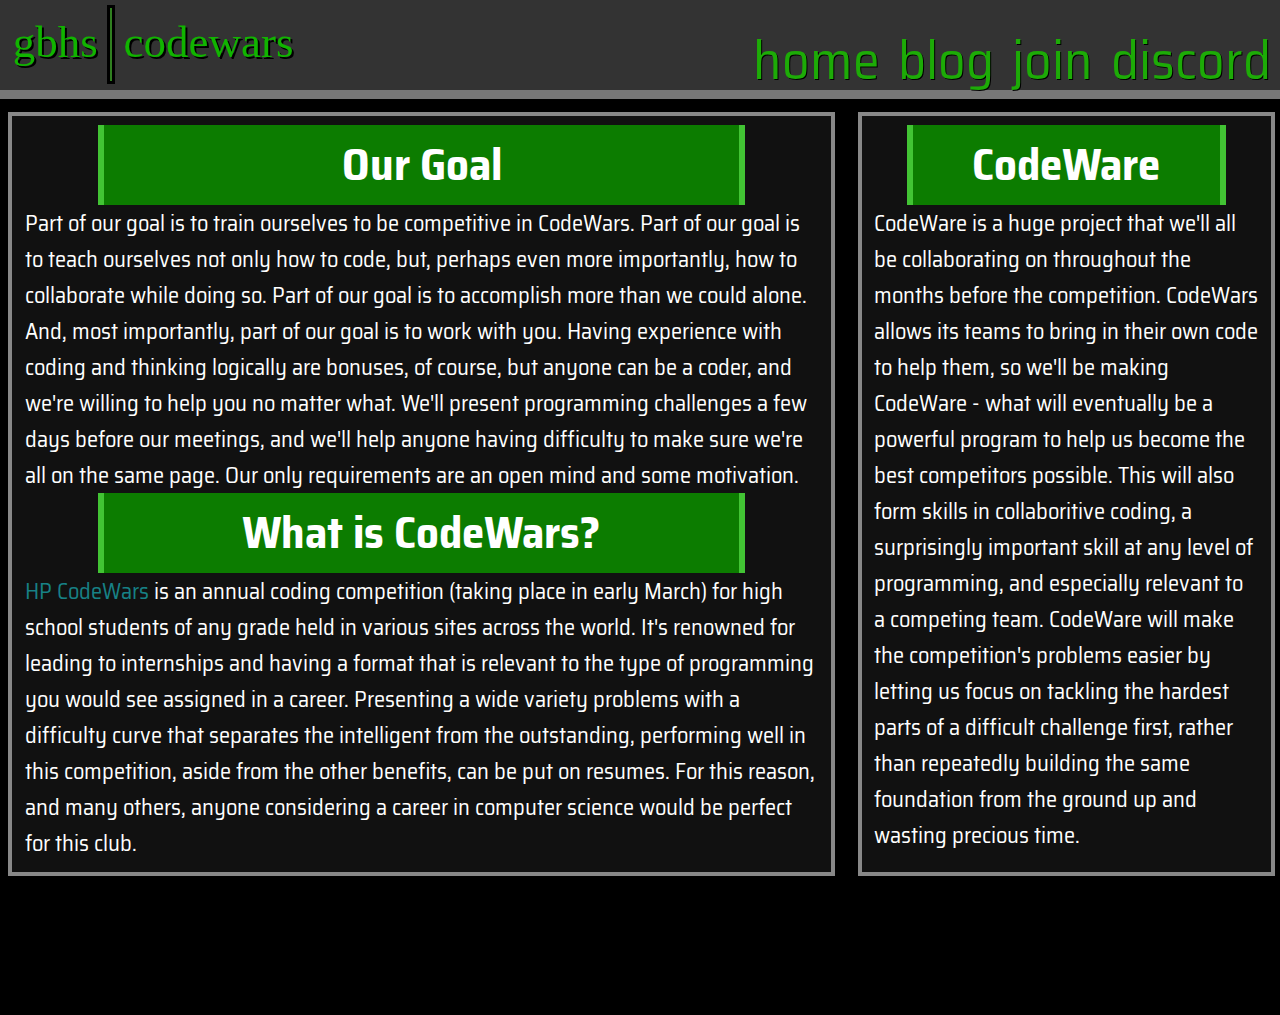
<file: index.html>
<!DOCTYPE html>
<html style="margin:none">
  <head>
    <title>GBHS | CodeWars | Home</title>
    <link rel="stylesheet" href="header.css">
    <link rel="stylesheet" href="index.css">
    <link href="https://fonts.googleapis.com/css?family=Saira+Semi+Condensed|Ubuntu+Condensed" rel="stylesheet">
    <link rel="icon" type="image/png" href="logo.png">
  </head>
  <body style="height:100vh;width:100vw;margin:none;background-color:#000;padding:none;padding-top:11vh;overflow:hidden">
    <div id="header">
      <div id="logo">
        <div id="gbhs" class="section">gbhs</div>
        <div id="divider" class="section"></div>
        <div id="codewars" class="section">codewars</div>
      </div>
      <div id="link-container">
        <a href="https://gbhscodewars.github.io"><div class="link">home</div></a>
        <a href="https://gbhscodewars.github.io/blog"><div class="link">blog</div></a>
        <a href="https://gbhscodewars.github.io/join"><div class="link">join</div></a>
        <a href="https://discord.gg/CqZaCbP"><div class="link">discord</div></a>
      </div>
    </div>
    
    <div class="container" id="container-main">
      <h1>Our Goal</h1>
      Part of our goal is to train ourselves to be competitive in CodeWars. Part of our goal is to teach ourselves not only how to code, but, perhaps even more importantly, how to collaborate while doing so. Part of our goal is to accomplish more than we could alone. And, most importantly, part of our goal is to work with you. Having experience with coding and thinking logically are bonuses, of course, but anyone can be a coder, and we're willing to help you no matter what. We'll present programming challenges a few days before our meetings, and we'll help anyone having difficulty to make sure we're all on the same page. Our only requirements are an open mind and some motivation.
      <h1>What is CodeWars?</h1>
      <a href="http://hpcodewars.org">HP CodeWars</a> is an annual coding competition (taking place in early March) for high school students of any grade held in various sites across the world. It's renowned for leading to internships and having a format that is relevant to the type of programming you would see assigned in a career. Presenting a wide variety problems with a difficulty curve that separates the intelligent from the outstanding, performing well in this competition, aside from the other benefits, can be put on resumes. For this reason, and many others, anyone considering a career in computer science would be perfect for this club. 
    </div>
    <div class="container" id="container-right">
      <h1>CodeWare</h1>
      CodeWare is a huge project that we'll all be collaborating on throughout the months before the competition. CodeWars allows its teams to bring in their own code to help them, so we'll be making CodeWare - what will eventually be a powerful program to help us become the best competitors possible. This will also form skills in collaboritive coding, a surprisingly important skill at any level of programming, and especially relevant to a competing team. CodeWare will make the competition's problems easier by letting us focus on tackling the hardest parts of a difficult challenge first, rather than repeatedly building the same foundation from the ground up and wasting precious time.
    </div>
  </body>
</html>
</file>
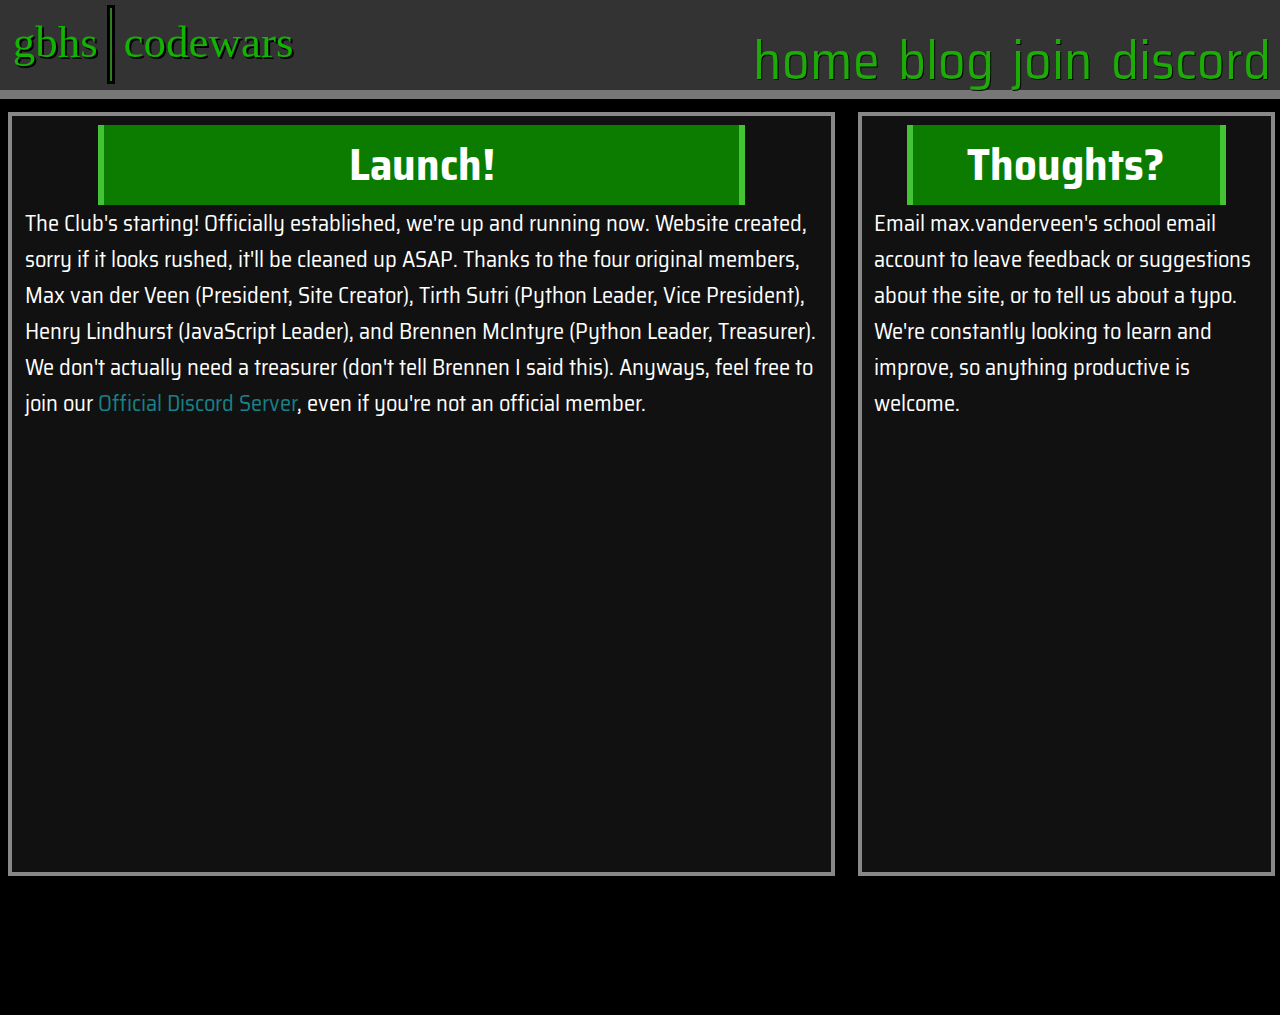
<file: blog.html>
<!DOCTYPE html>
<html>
  <head>
    <title>GBHS | CodeWars | Blog</title>
    <link rel="stylesheet" href="header.css">
    <link rel="stylesheet" href="index.css">
    <link href="https://fonts.googleapis.com/css?family=Saira+Semi+Condensed|Ubuntu+Condensed" rel="stylesheet">
    <link rel="icon" type="image/png" href="logo.png">
  </head>
  <body style="height:100vh;width:100vw;margin:none;background-color:#000;padding:none;padding-top:11vh;overflow:hidden">
    <div id="header">
      <div id="logo">
        <div id="gbhs" class="section">gbhs</div>
        <div id="divider" class="section"></div>
        <div id="codewars" class="section">codewars</div>
      </div>
      <div id="link-container">
        <a href="https://gbhscodewars.github.io"><div class="link">home</div></a>
        <a href="https://gbhscodewars.github.io/blog"><div class="link">blog</div></a>
        <a href="https://gbhscodewars.github.io/join"><div class="link">join</div></a>
        <a href="https://discord.gg/CqZaCbP"><div class="link">discord</div></a>
      </div>
    </div>
    
    <div class="container" id="container-main">
      <h1>Launch!</h1>
      The Club's starting! Officially established, we're up and running now. Website created, sorry if it looks rushed, it'll be cleaned up ASAP. Thanks to the four original members, Max van der Veen (President, Site Creator), Tirth Sutri (Python Leader, Vice President), Henry Lindhurst (JavaScript Leader), and Brennen McIntyre (Python Leader, Treasurer). We don't actually need a treasurer (don't tell Brennen I said this). Anyways, feel free to join our <a href="https://discord.gg/CqZaCbP">Official Discord Server</a>, even if you're not an official member.
      
    </div>
    <div class="container" id="container-right">
      <h1>Thoughts?</h1>
      Email max.vanderveen's school email account to leave feedback or suggestions about the site, or to tell us about a typo. We're constantly looking to learn and improve, so anything productive is welcome.
    </div>
  </body>
</html>
</file>
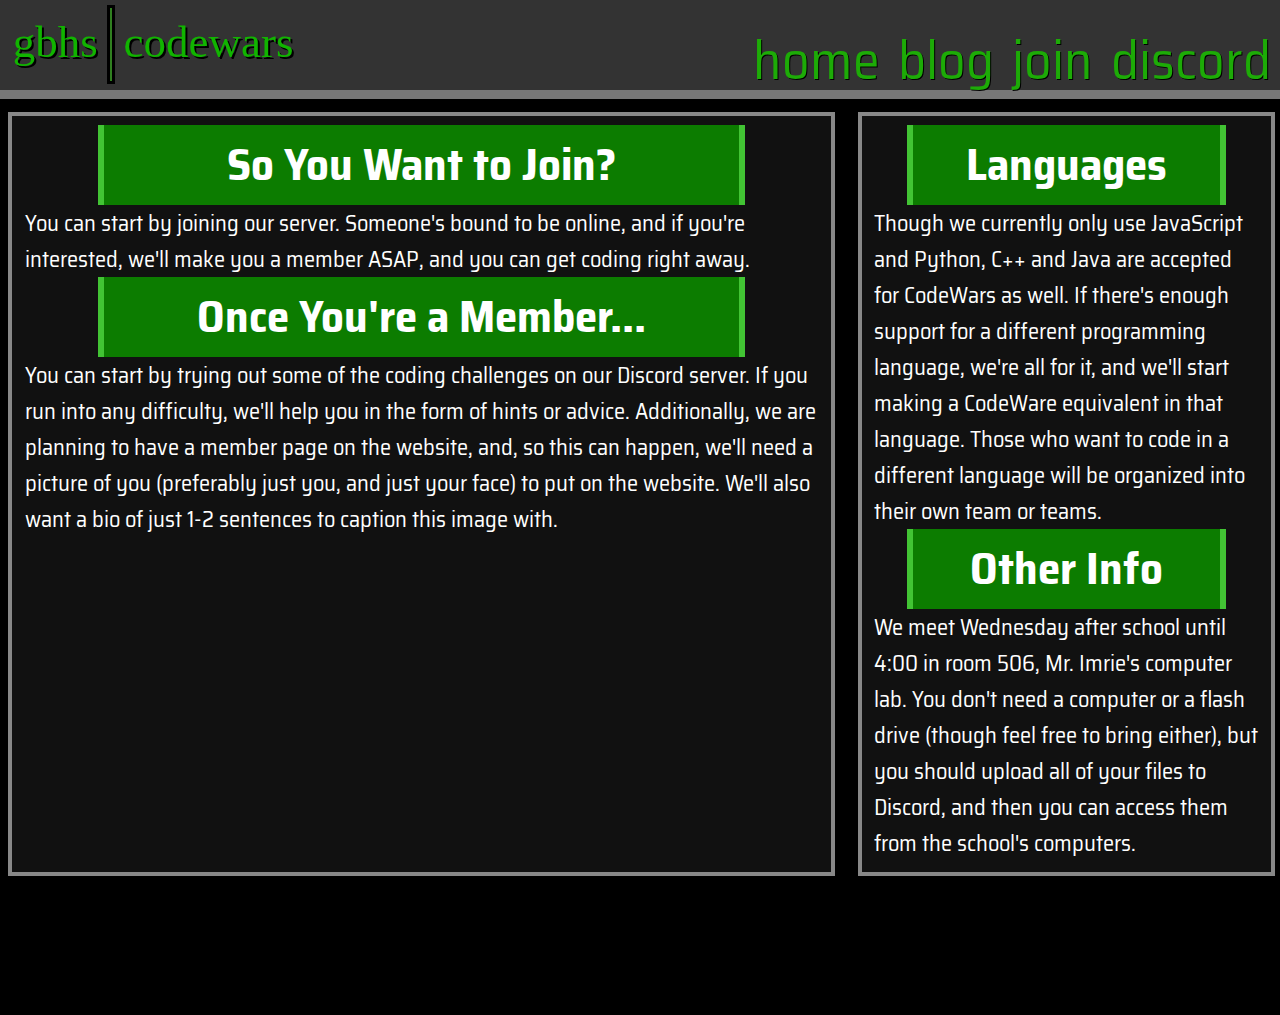
<file: join.html>
<!DOCTYPE html>
<html>
  <head>
    <title>GBHS | CodeWars | Join</title>
    <link rel="stylesheet" href="header.css">
    <link rel="stylesheet" href="index.css">
    <link href="https://fonts.googleapis.com/css?family=Saira+Semi+Condensed|Ubuntu+Condensed" rel="stylesheet">
    <link rel="icon" type="image/png" href="logo.png">
  </head>
  <body style="height:100vh;width:100vw;margin:none;background-color:#000;padding:none;padding-top:11vh;overflow:hidden">
    <div id="header">
      <div id="logo">
        <div id="gbhs" class="section">gbhs</div>
        <div id="divider" class="section"></div>
        <div id="codewars" class="section">codewars</div>
      </div>
      <div id="link-container">
        <a href="https://gbhscodewars.github.io"><div class="link">home</div></a>
        <a href="https://gbhscodewars.github.io/blog"><div class="link">blog</div></a>
        <a href="https://gbhscodewars.github.io/join"><div class="link">join</div></a>
        <a href="https://discord.gg/CqZaCbP"><div class="link">discord</div></a>
      </div>
    </div>
    
    <div class="container" id="container-main">
      <h1>So You Want to Join?</h1>
      You can start by joining our <a href="https://discord.gg/CqZaCbP"></a> server. Someone's bound to be online, and if you're interested, we'll make you a member ASAP, and you can get coding right away.
      <h1>Once You're a Member...</h1>
      You can start by trying out some of the coding challenges on our Discord server. If you run into any difficulty, we'll help you in the form of hints or advice. Additionally, we are planning to have a member page on the website, and, so this can happen, we'll need a picture of you (preferably just you, and just your face) to put on the website. We'll also want a bio of just 1-2 sentences to caption this image with.
    </div>
    <div class="container" id="container-right">
      <h1>Languages</h1>
      Though we currently only use JavaScript and Python, C++ and Java are accepted for CodeWars as well. If there's enough support for a different programming language, we're all for it, and we'll start making a CodeWare equivalent in that language. Those who want to code in a different language will be organized into their own team or teams.
      <h1>Other Info</h1>
      We meet Wednesday after school until 4:00 in room 506, Mr. Imrie's computer lab. You don't need a computer or a flash drive (though feel free to bring either), but you should upload all of your files to Discord, and then you can access them from the school's computers.
    </div>
  </body>
</html>
</file>
<file: header.css>
#header{
  top: 0;
  left: 0;
  width: 100vw;
  height: 10vh;
  background-color: #333;
  position: fixed;
  font-family: Ubuntu Condensed;
  padding: none;
  font-size: 0;
  border-bottom: 1vh #777 solid;
  display: block;
}
#header #logo{
  display: inline-block;
  color: #11B400;
  margin-left: 1vw;
  font-size: 0;
}
#header #logo .section{
  font-size: 5vmin;
  display: inline-block;
  vertical-align: middle;
  text-shadow: 2px 2px #000;
}
#header #logo #divider{
  height: 8.2vh;
  width: 0.2vh;
  margin-top: 0.5vh;
  margin-left: 1vh;
  margin-right: 1vh;
  border: 0.4vh #000 solid;
  background-color: #308020;
}
#header #link-container{
  margin-top: 2vh;
  font-family: Saira Semi Condensed;
  height: 6vmin;
  vertical-align: middle;
  display: inline-block;
  float: right;
  font-size: 0;
}
#header #link-container .link{
  margin: auto;
  text-shadow: 1px 1px #000;
  color: #1DAB07;
  font-size: 6vmin;
  display: inline-block;
  margin-left: 1vmin;
  margin-right: 1vmin;
  transition: 0.1s;
}
#header #link-container .link:hover{
  color: #61BA07;
  text-shadow: 1px 1px #000;
  transform: skew(-20deg,0);
  transition: 0.2s;
}
</file>
<file: index.css>
.container{
  margin-top: 0.5vh;
  height: 82vh;
  padding-top: 1vh;
  padding-bottom: 1vh;
  padding-left: 1vw;
  padding-right: 1vw;
  border: #888 solid 0.5vmin;
  color: #FFF;
  font-size: 2.5vmin;
  font-family: Saira Semi Condensed;
  background-color: #111;
}
.container h1{
  font-size: 5vmin;
  padding-top: 0.5vh;
  padding-bottom: 0.5vh;
  width: 80%;
  border-left: 0.5vw solid #42C434;
  border-right: 0.5vw solid #42C434;
  margin: 0 auto;
  background-color: #0C7C00;
  text-align: center;
}
.container a{
  text-decoration: none;
  color: #178186;
}
#container-main{
  float: left;
  width: 62vw;
}
#container-right{
  float: right;
  width: 30vw;
  margin-right: 1vw;
}
*{
  padding: none;
  margin: none;
}
</file>
